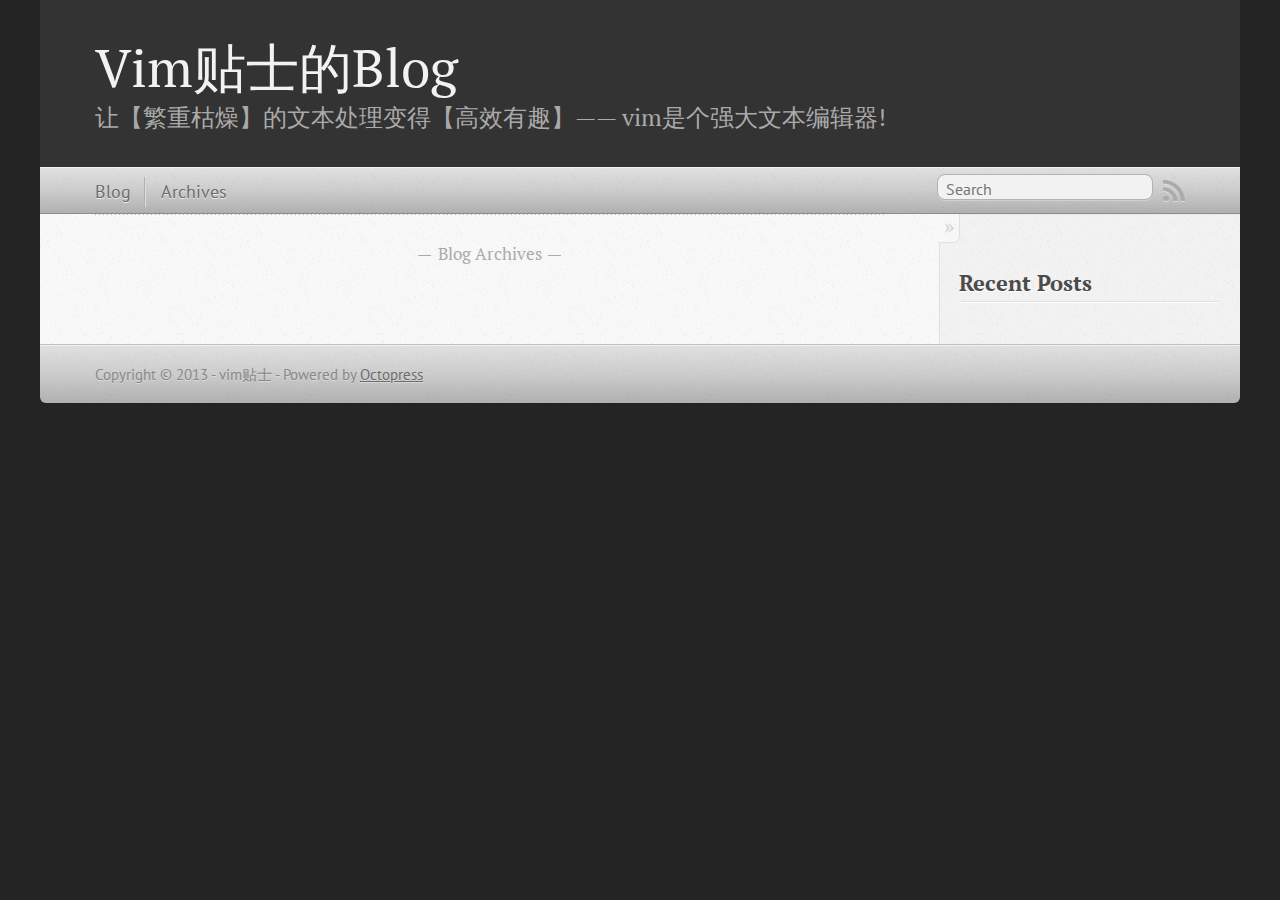
<file: index.html>
<!DOCTYPE html>
<!--[if IEMobile 7 ]><html class="no-js iem7"><![endif]-->
<!--[if lt IE 9]><html class="no-js lte-ie8"><![endif]-->
<!--[if (gt IE 8)|(gt IEMobile 7)|!(IEMobile)|!(IE)]><!--><html class="no-js" lang="en"><!--<![endif]-->
<head>
  <meta charset="utf-8">
  <title>Vim贴士的Blog</title>
  <meta name="author" content="vim贴士">

  
  <meta name="description" content=" Blog Archives Recent Posts ">
  

  <!-- http://t.co/dKP3o1e -->
  <meta name="HandheldFriendly" content="True">
  <meta name="MobileOptimized" content="320">
  <meta name="viewport" content="width=device-width, initial-scale=1">

  
  <link rel="canonical" href="http://vimtips.github.io">
  <link href="/favicon.png" rel="icon">
  <link href="/stylesheets/screen.css" media="screen, projection" rel="stylesheet" type="text/css">
  <link href="/atom.xml" rel="alternate" title="Vim贴士的Blog" type="application/atom+xml">
  <script src="/javascripts/modernizr-2.0.js"></script>
  <script src="//ajax.googleapis.com/ajax/libs/jquery/1.9.1/jquery.min.js"></script>
  <script>!window.jQuery && document.write(unescape('%3Cscript src="./javascripts/lib/jquery.min.js"%3E%3C/script%3E'))</script>
  <script src="/javascripts/octopress.js" type="text/javascript"></script>
  <!--Fonts from Google"s Web font directory at http://google.com/webfonts -->
<link href="http://fonts.googleapis.com/css?family=PT+Serif:regular,italic,bold,bolditalic" rel="stylesheet" type="text/css">
<link href="http://fonts.googleapis.com/css?family=PT+Sans:regular,italic,bold,bolditalic" rel="stylesheet" type="text/css">

  

</head>

<body   >
  <header role="banner"><hgroup>
  <h1><a href="/">Vim贴士的Blog</a></h1>
  
    <h2>让【繁重枯燥】的文本处理变得【高效有趣】—— vim是个强大文本编辑器!</h2>
  
</hgroup>

</header>
  <nav role="navigation"><ul class="subscription" data-subscription="rss">
  <li><a href="/atom.xml" rel="subscribe-rss" title="subscribe via RSS">RSS</a></li>
  
</ul>
  
<form action="http://google.com/search" method="get">
  <fieldset role="search">
    <input type="hidden" name="q" value="site:vimtips.github.io" />
    <input class="search" type="text" name="q" results="0" placeholder="Search"/>
  </fieldset>
</form>
  
<ul class="main-navigation">
  <li><a href="/">Blog</a></li>
  <li><a href="/blog/archives">Archives</a></li>
</ul>

</nav>
  <div id="main">
    <div id="content">
      <div class="blog-index">
  
  
  <div class="pagination">
    
    <a href="/blog/archives">Blog Archives</a>
    
  </div>
</div>
<aside class="sidebar">
  
    <section>
  <h1>Recent Posts</h1>
  <ul id="recent_posts">
    
  </ul>
</section>





  
</aside>

    </div>
  </div>
  <footer role="contentinfo"><p>
  Copyright &copy; 2013 - vim贴士 -
  <span class="credit">Powered by <a href="http://octopress.org">Octopress</a></span>
</p>

</footer>
  







  <script type="text/javascript">
    (function(){
      var twitterWidgets = document.createElement('script');
      twitterWidgets.type = 'text/javascript';
      twitterWidgets.async = true;
      twitterWidgets.src = 'http://platform.twitter.com/widgets.js';
      document.getElementsByTagName('head')[0].appendChild(twitterWidgets);
    })();
  </script>





</body>
</html>
</file>
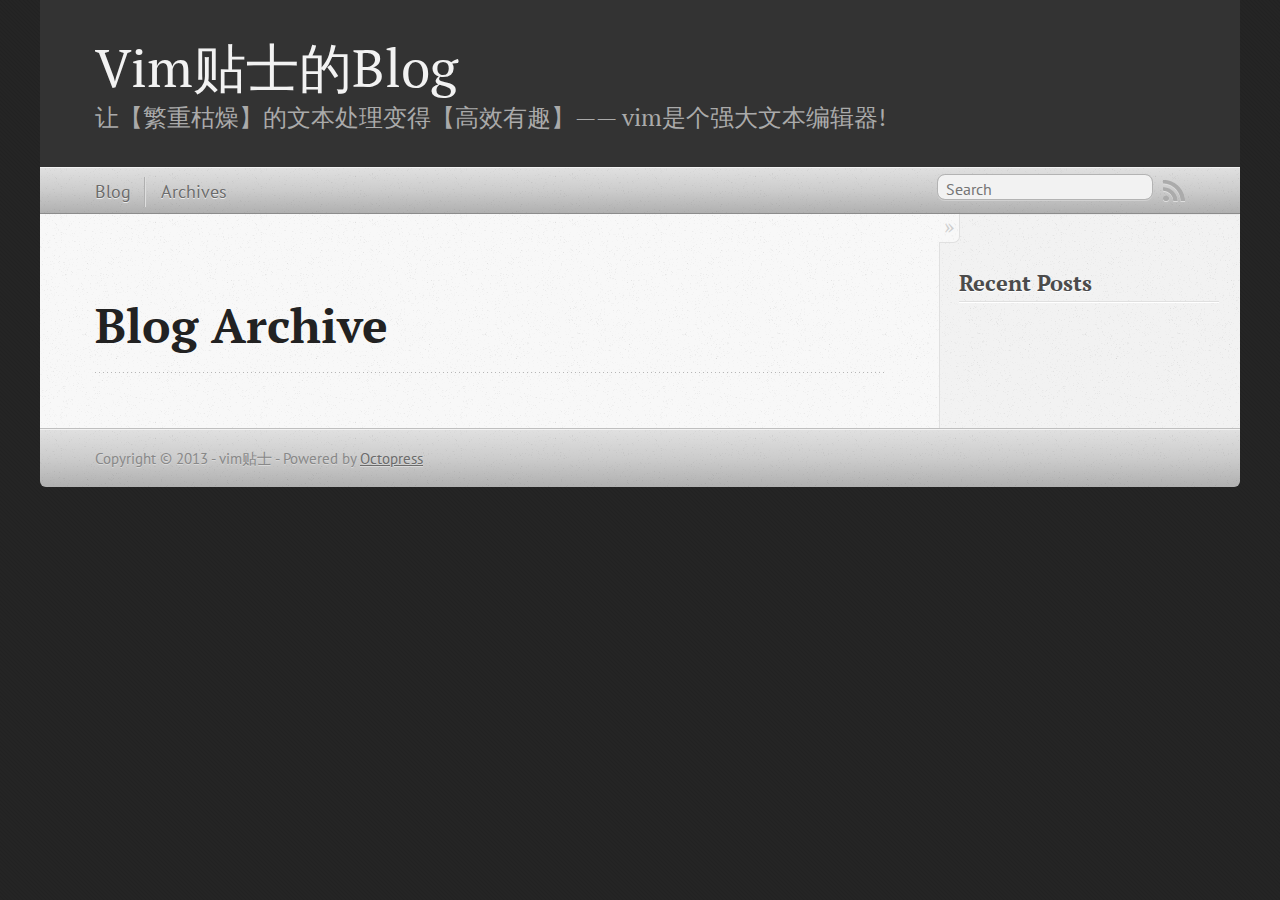
<file: blog/archives/index.html>
<!DOCTYPE html>
<!--[if IEMobile 7 ]><html class="no-js iem7"><![endif]-->
<!--[if lt IE 9]><html class="no-js lte-ie8"><![endif]-->
<!--[if (gt IE 8)|(gt IEMobile 7)|!(IEMobile)|!(IE)]><!--><html class="no-js" lang="en"><!--<![endif]-->
<head>
  <meta charset="utf-8">
  <title>Blog Archive - Vim贴士的Blog</title>
  <meta name="author" content="vim贴士">

  
  <meta name="description" content=" Blog Archive Recent Posts ">
  

  <!-- http://t.co/dKP3o1e -->
  <meta name="HandheldFriendly" content="True">
  <meta name="MobileOptimized" content="320">
  <meta name="viewport" content="width=device-width, initial-scale=1">

  
  <link rel="canonical" href="http://vimtips.github.io/blog/archives">
  <link href="/favicon.png" rel="icon">
  <link href="/stylesheets/screen.css" media="screen, projection" rel="stylesheet" type="text/css">
  <link href="/atom.xml" rel="alternate" title="Vim贴士的Blog" type="application/atom+xml">
  <script src="/javascripts/modernizr-2.0.js"></script>
  <script src="//ajax.googleapis.com/ajax/libs/jquery/1.9.1/jquery.min.js"></script>
  <script>!window.jQuery && document.write(unescape('%3Cscript src="./javascripts/lib/jquery.min.js"%3E%3C/script%3E'))</script>
  <script src="/javascripts/octopress.js" type="text/javascript"></script>
  <!--Fonts from Google"s Web font directory at http://google.com/webfonts -->
<link href="http://fonts.googleapis.com/css?family=PT+Serif:regular,italic,bold,bolditalic" rel="stylesheet" type="text/css">
<link href="http://fonts.googleapis.com/css?family=PT+Sans:regular,italic,bold,bolditalic" rel="stylesheet" type="text/css">

  

</head>

<body   >
  <header role="banner"><hgroup>
  <h1><a href="/">Vim贴士的Blog</a></h1>
  
    <h2>让【繁重枯燥】的文本处理变得【高效有趣】—— vim是个强大文本编辑器!</h2>
  
</hgroup>

</header>
  <nav role="navigation"><ul class="subscription" data-subscription="rss">
  <li><a href="/atom.xml" rel="subscribe-rss" title="subscribe via RSS">RSS</a></li>
  
</ul>
  
<form action="http://google.com/search" method="get">
  <fieldset role="search">
    <input type="hidden" name="q" value="site:vimtips.github.io" />
    <input class="search" type="text" name="q" results="0" placeholder="Search"/>
  </fieldset>
</form>
  
<ul class="main-navigation">
  <li><a href="/">Blog</a></li>
  <li><a href="/blog/archives">Archives</a></li>
</ul>

</nav>
  <div id="main">
    <div id="content">
      <div>
<article role="article">
  
  <header>
    <h1 class="entry-title">Blog Archive</h1>
    
  </header>
  
  <div id="blog-archives">

</div>

  
</article>

</div>

<aside class="sidebar">
  
    <section>
  <h1>Recent Posts</h1>
  <ul id="recent_posts">
    
  </ul>
</section>





  
</aside>


    </div>
  </div>
  <footer role="contentinfo"><p>
  Copyright &copy; 2013 - vim贴士 -
  <span class="credit">Powered by <a href="http://octopress.org">Octopress</a></span>
</p>

</footer>
  







  <script type="text/javascript">
    (function(){
      var twitterWidgets = document.createElement('script');
      twitterWidgets.type = 'text/javascript';
      twitterWidgets.async = true;
      twitterWidgets.src = 'http://platform.twitter.com/widgets.js';
      document.getElementsByTagName('head')[0].appendChild(twitterWidgets);
    })();
  </script>





</body>
</html>
</file>
<file: stylesheets/screen.css>
html,body,div,span,applet,object,iframe,h1,h2,h3,h4,h5,h6,p,blockquote,pre,a,abbr,acronym,address,big,cite,code,del,dfn,em,img,ins,kbd,q,s,samp,small,strike,strong,sub,sup,tt,var,b,u,i,center,dl,dt,dd,ol,ul,li,fieldset,form,label,legend,table,caption,tbody,tfoot,thead,tr,th,td,article,aside,canvas,details,embed,figure,figcaption,footer,header,hgroup,menu,nav,output,ruby,section,summary,time,mark,audio,video{margin:0;padding:0;border:0;font:inherit;font-size:100%;vertical-align:baseline}html{line-height:1}ol,ul{list-style:none}table{border-collapse:collapse;border-spacing:0}caption,th,td{text-align:left;font-weight:normal;vertical-align:middle}q,blockquote{quotes:none}q:before,q:after,blockquote:before,blockquote:after{content:"";content:none}a img{border:none}article,aside,details,figcaption,figure,footer,header,hgroup,menu,nav,section,summary{display:block}article,aside,details,figcaption,figure,footer,header,hgroup,menu,nav,section,summary{display:block}a{color:#1863a1}a:visited{color:#751590}a:focus{color:#0181eb}a:hover{color:#0181eb}a:active{color:#01579f}aside.sidebar a{color:#1863a1}aside.sidebar a:focus{color:#0181eb}aside.sidebar a:hover{color:#0181eb}aside.sidebar a:active{color:#01579f}a{-webkit-transition:color 0.3s;-moz-transition:color 0.3s;-o-transition:color 0.3s;transition:color 0.3s}html{background:#252525 url('/images/line-tile.png?1368973578') top left}body>div{background:#f2f2f2 url('/images/noise.png?1368973578') top left;border-bottom:1px solid #bfbfbf}body>div>div{background:#f8f8f8 url('/images/noise.png?1368973578') top left;border-right:1px solid #e0e0e0}.heading,body>header h1,h1,h2,h3,h4,h5,h6{font-family:"PT Serif","Georgia","Helvetica Neue",Arial,sans-serif}.sans,body>header h2,article header p.meta,article>footer,#content .blog-index footer,html .gist .gist-file .gist-meta,#blog-archives a.category,#blog-archives time,aside.sidebar section,body>footer{font-family:"PT Sans","Helvetica Neue",Arial,sans-serif}.serif,body,#content .blog-index a[rel=full-article]{font-family:"PT Serif",Georgia,Times,"Times New Roman",serif}.mono,pre,code,tt,p code,li code{font-family:Menlo,Monaco,"Andale Mono","lucida console","Courier New",monospace}body>header h1{font-size:2.2em;font-family:"PT Serif","Georgia","Helvetica Neue",Arial,sans-serif;font-weight:normal;line-height:1.2em;margin-bottom:0.6667em}body>header h2{font-family:"PT Serif","Georgia","Helvetica Neue",Arial,sans-serif}body{line-height:1.5em;color:#222}h1{font-size:2.2em;line-height:1.2em}@media only screen and (min-width: 992px){body{font-size:1.15em}h1{font-size:2.6em;line-height:1.2em}}h1,h2,h3,h4,h5,h6{text-rendering:optimizelegibility;margin-bottom:1em;font-weight:bold}h2,section h1{font-size:1.5em}h3,section h2,section section h1{font-size:1.3em}h4,section h3,section section h2,section section section h1{font-size:1em}h5,section h4,section section h3{font-size:.9em}h6,section h5,section section h4,section section section h3{font-size:.8em}p,article blockquote,ul,ol{margin-bottom:1.5em}ul{list-style-type:disc}ul ul{list-style-type:circle;margin-bottom:0px}ul ul ul{list-style-type:square;margin-bottom:0px}ol{list-style-type:decimal}ol ol{list-style-type:lower-alpha;margin-bottom:0px}ol ol ol{list-style-type:lower-roman;margin-bottom:0px}ul,ul ul,ul ol,ol,ol ul,ol ol{margin-left:1.3em}ul ul,ul ol,ol ul,ol ol{margin-bottom:0em}strong{font-weight:bold}em{font-style:italic}sup,sub{font-size:0.75em;position:relative;display:inline-block;padding:0 .2em;line-height:.8em}sup{top:-0.5em}sub{bottom:-0.5em}a[rev='footnote']{font-size:.75em;padding:0 .3em;line-height:1}q{font-style:italic}q:before{content:"\201C"}q:after{content:"\201D"}em,dfn{font-style:italic}strong,dfn{font-weight:bold}del,s{text-decoration:line-through}abbr,acronym{border-bottom:1px dotted;cursor:help}hr{margin-bottom:0.2em}small{font-size:.8em}big{font-size:1.2em}article blockquote{font-style:italic;position:relative;font-size:1.2em;line-height:1.5em;padding-left:1em;border-left:4px solid rgba(170,170,170,0.5)}article blockquote cite{font-style:italic}article blockquote cite a{color:#aaa !important;word-wrap:break-word}article blockquote cite:before{content:'\2014';padding-right:.3em;padding-left:.3em;color:#aaa}@media only screen and (min-width: 992px){article blockquote{padding-left:1.5em;border-left-width:4px}}.pullquote-right:before,.pullquote-left:before{padding:0;border:none;content:attr(data-pullquote);float:right;width:45%;margin:.5em 0 1em 1.5em;position:relative;top:7px;font-size:1.4em;line-height:1.45em}.pullquote-left:before{float:left;margin:.5em 1.5em 1em 0}.force-wrap,article a,aside.sidebar a{white-space:-moz-pre-wrap;white-space:-pre-wrap;white-space:-o-pre-wrap;white-space:pre-wrap;word-wrap:break-word}.group,body>header,body>nav,body>footer,body #content>article,body #content>div>article,body #content>div>section,body div.pagination,aside.sidebar,#main,#content,.sidebar{*zoom:1}.group:after,body>header:after,body>nav:after,body>footer:after,body #content>article:after,body #content>div>article:after,body #content>div>section:after,body div.pagination:after,aside.sidebar:after,#main:after,#content:after,.sidebar:after{content:"";display:table;clear:both}body{-webkit-text-size-adjust:none;max-width:1200px;position:relative;margin:0 auto}body>header,body>nav,body>footer,body #content>article,body #content>div>article,body #content>div>section{padding-left:18px;padding-right:18px}@media only screen and (min-width: 480px){body>header,body>nav,body>footer,body #content>article,body #content>div>article,body #content>div>section{padding-left:25px;padding-right:25px}}@media only screen and (min-width: 768px){body>header,body>nav,body>footer,body #content>article,body #content>div>article,body #content>div>section{padding-left:35px;padding-right:35px}}@media only screen and (min-width: 992px){body>header,body>nav,body>footer,body #content>article,body #content>div>article,body #content>div>section{padding-left:55px;padding-right:55px}}body div.pagination{margin-left:18px;margin-right:18px}@media only screen and (min-width: 480px){body div.pagination{margin-left:25px;margin-right:25px}}@media only screen and (min-width: 768px){body div.pagination{margin-left:35px;margin-right:35px}}@media only screen and (min-width: 992px){body div.pagination{margin-left:55px;margin-right:55px}}body>header{font-size:1em;padding-top:1.5em;padding-bottom:1.5em}#content{overflow:hidden}#content>div,#content>article{width:100%}aside.sidebar{float:none;padding:0 18px 1px;background-color:#f7f7f7;border-top:1px solid #e0e0e0}.flex-content,article img,article video,article .flash-video,aside.sidebar img{max-width:100%;height:auto}.basic-alignment.left,article img.left,article video.left,article .left.flash-video,aside.sidebar img.left{float:left;margin-right:1.5em}.basic-alignment.right,article img.right,article video.right,article .right.flash-video,aside.sidebar img.right{float:right;margin-left:1.5em}.basic-alignment.center,article img.center,article video.center,article .center.flash-video,aside.sidebar img.center{display:block;margin:0 auto 1.5em}.basic-alignment.left,article img.left,article video.left,article .left.flash-video,aside.sidebar img.left,.basic-alignment.right,article img.right,article video.right,article .right.flash-video,aside.sidebar img.right{margin-bottom:.8em}.toggle-sidebar,.no-sidebar .toggle-sidebar{display:none}@media only screen and (min-width: 750px){body.sidebar-footer aside.sidebar{float:none;width:auto;clear:left;margin:0;padding:0 35px 1px;background-color:#f7f7f7;border-top:1px solid #eaeaea}body.sidebar-footer aside.sidebar section.odd,body.sidebar-footer aside.sidebar section.even{float:left;width:48%}body.sidebar-footer aside.sidebar section.odd{margin-left:0}body.sidebar-footer aside.sidebar section.even{margin-left:4%}body.sidebar-footer aside.sidebar.thirds section{width:30%;margin-left:5%}body.sidebar-footer aside.sidebar.thirds section.first{margin-left:0;clear:both}}body.sidebar-footer #content{margin-right:0px}body.sidebar-footer .toggle-sidebar{display:none}@media only screen and (min-width: 550px){body>header{font-size:1em}}@media only screen and (min-width: 750px){aside.sidebar{float:none;width:auto;clear:left;margin:0;padding:0 35px 1px;background-color:#f7f7f7;border-top:1px solid #eaeaea}aside.sidebar section.odd,aside.sidebar section.even{float:left;width:48%}aside.sidebar section.odd{margin-left:0}aside.sidebar section.even{margin-left:4%}aside.sidebar.thirds section{width:30%;margin-left:5%}aside.sidebar.thirds section.first{margin-left:0;clear:both}}@media only screen and (min-width: 768px){body{-webkit-text-size-adjust:auto}body>header{font-size:1.2em}#main{padding:0;margin:0 auto}#content{overflow:visible;margin-right:240px;position:relative}.no-sidebar #content{margin-right:0;border-right:0}.collapse-sidebar #content{margin-right:20px}#content>div,#content>article{padding-top:17.5px;padding-bottom:17.5px;float:left}aside.sidebar{width:210px;padding:0 15px 15px;background:none;clear:none;float:left;margin:0 -100% 0 0}aside.sidebar section{width:auto;margin-left:0}aside.sidebar section.odd,aside.sidebar section.even{float:none;width:auto;margin-left:0}.collapse-sidebar aside.sidebar{float:none;width:auto;clear:left;margin:0;padding:0 35px 1px;background-color:#f7f7f7;border-top:1px solid #eaeaea}.collapse-sidebar aside.sidebar section.odd,.collapse-sidebar aside.sidebar section.even{float:left;width:48%}.collapse-sidebar aside.sidebar section.odd{margin-left:0}.collapse-sidebar aside.sidebar section.even{margin-left:4%}.collapse-sidebar aside.sidebar.thirds section{width:30%;margin-left:5%}.collapse-sidebar aside.sidebar.thirds section.first{margin-left:0;clear:both}}@media only screen and (min-width: 992px){body>header{font-size:1.3em}#content{margin-right:300px}#content>div,#content>article{padding-top:27.5px;padding-bottom:27.5px}aside.sidebar{width:260px;padding:1.2em 20px 20px}.collapse-sidebar aside.sidebar{padding-left:55px;padding-right:55px}}@media only screen and (min-width: 768px){ul,ol{margin-left:0}}body>header{background:#333}body>header h1{display:inline-block;margin:0}body>header h1 a,body>header h1 a:visited,body>header h1 a:hover{color:#f2f2f2;text-decoration:none}body>header h2{margin:.2em 0 0;font-size:1em;color:#aaa;font-weight:normal}body>nav{position:relative;background-color:#ccc;background:url('/images/noise.png?1368973578'),-webkit-gradient(linear, 50% 0%, 50% 100%, color-stop(0%, #e0e0e0), color-stop(50%, #cccccc), color-stop(100%, #b0b0b0));background:url('/images/noise.png?1368973578'),-webkit-linear-gradient(#e0e0e0,#cccccc,#b0b0b0);background:url('/images/noise.png?1368973578'),-moz-linear-gradient(#e0e0e0,#cccccc,#b0b0b0);background:url('/images/noise.png?1368973578'),-o-linear-gradient(#e0e0e0,#cccccc,#b0b0b0);background:url('/images/noise.png?1368973578'),linear-gradient(#e0e0e0,#cccccc,#b0b0b0);border-top:1px solid #f2f2f2;border-bottom:1px solid #8c8c8c;padding-top:.35em;padding-bottom:.35em}body>nav form{-webkit-background-clip:padding;-moz-background-clip:padding;background-clip:padding-box;margin:0;padding:0}body>nav form .search{padding:.3em .5em 0;font-size:.85em;font-family:"PT Sans","Helvetica Neue",Arial,sans-serif;line-height:1.1em;width:95%;-webkit-border-radius:0.5em;-moz-border-radius:0.5em;-ms-border-radius:0.5em;-o-border-radius:0.5em;border-radius:0.5em;-webkit-background-clip:padding;-moz-background-clip:padding;background-clip:padding-box;-webkit-box-shadow:#d1d1d1 0 1px;-moz-box-shadow:#d1d1d1 0 1px;box-shadow:#d1d1d1 0 1px;background-color:#f2f2f2;border:1px solid #b3b3b3;color:#888}body>nav form .search:focus{color:#444;border-color:#80b1df;-webkit-box-shadow:#80b1df 0 0 4px,#80b1df 0 0 3px inset;-moz-box-shadow:#80b1df 0 0 4px,#80b1df 0 0 3px inset;box-shadow:#80b1df 0 0 4px,#80b1df 0 0 3px inset;background-color:#fff;outline:none}body>nav fieldset[role=search]{float:right;width:48%}body>nav fieldset.mobile-nav{float:left;width:48%}body>nav fieldset.mobile-nav select{width:100%;font-size:.8em;border:1px solid #888}body>nav ul{display:none}@media only screen and (min-width: 550px){body>nav{font-size:.9em}body>nav ul{margin:0;padding:0;border:0;overflow:hidden;*zoom:1;float:left;display:block;padding-top:.15em}body>nav ul li{list-style-image:none;list-style-type:none;margin-left:0;white-space:nowrap;display:inline;float:left;padding-left:0;padding-right:0}body>nav ul li:first-child,body>nav ul li.first{padding-left:0}body>nav ul li:last-child{padding-right:0}body>nav ul li.last{padding-right:0}body>nav ul.subscription{margin-left:.8em;float:right}body>nav ul.subscription li:last-child a{padding-right:0}body>nav ul li{margin:0}body>nav a{color:#6b6b6b;font-family:"PT Sans","Helvetica Neue",Arial,sans-serif;text-shadow:#ebebeb 0 1px;float:left;text-decoration:none;font-size:1.1em;padding:.1em 0;line-height:1.5em}body>nav a:visited{color:#6b6b6b}body>nav a:hover{color:#2b2b2b}body>nav li+li{border-left:1px solid #b0b0b0;margin-left:.8em}body>nav li+li a{padding-left:.8em;border-left:1px solid #dedede}body>nav form{float:right;text-align:left;padding-left:.8em;width:175px}body>nav form .search{width:93%;font-size:.95em;line-height:1.2em}body>nav ul[data-subscription$=email]+form{width:97px}body>nav ul[data-subscription$=email]+form .search{width:91%}body>nav fieldset.mobile-nav{display:none}body>nav fieldset[role=search]{width:99%}}@media only screen and (min-width: 992px){body>nav form{width:215px}body>nav ul[data-subscription$=email]+form{width:147px}}.no-placeholder body>nav .search{background:#f2f2f2 url('/images/search.png?1368973578') 0.3em 0.25em no-repeat;text-indent:1.3em}@media only screen and (min-width: 550px){.maskImage body>nav ul[data-subscription$=email]+form{width:123px}}@media only screen and (min-width: 992px){.maskImage body>nav ul[data-subscription$=email]+form{width:173px}}.maskImage ul.subscription{position:relative;top:.2em}.maskImage ul.subscription li,.maskImage ul.subscription a{border:0;padding:0}.maskImage a[rel=subscribe-rss]{position:relative;top:0px;text-indent:-999999em;background-color:#dedede;border:0;padding:0}.maskImage a[rel=subscribe-rss],.maskImage a[rel=subscribe-rss]:after{-webkit-mask-image:url('/images/rss.png?1368973578');-moz-mask-image:url('/images/rss.png?1368973578');-ms-mask-image:url('/images/rss.png?1368973578');-o-mask-image:url('/images/rss.png?1368973578');mask-image:url('/images/rss.png?1368973578');-webkit-mask-repeat:no-repeat;-moz-mask-repeat:no-repeat;-ms-mask-repeat:no-repeat;-o-mask-repeat:no-repeat;mask-repeat:no-repeat;width:22px;height:22px}.maskImage a[rel=subscribe-rss]:after{content:"";position:absolute;top:-1px;left:0;background-color:#ababab}.maskImage a[rel=subscribe-rss]:hover:after{background-color:#9e9e9e}.maskImage a[rel=subscribe-email]{position:relative;top:0px;text-indent:-999999em;background-color:#dedede;border:0;padding:0}.maskImage a[rel=subscribe-email],.maskImage a[rel=subscribe-email]:after{-webkit-mask-image:url('/images/email.png?1368973578');-moz-mask-image:url('/images/email.png?1368973578');-ms-mask-image:url('/images/email.png?1368973578');-o-mask-image:url('/images/email.png?1368973578');mask-image:url('/images/email.png?1368973578');-webkit-mask-repeat:no-repeat;-moz-mask-repeat:no-repeat;-ms-mask-repeat:no-repeat;-o-mask-repeat:no-repeat;mask-repeat:no-repeat;width:28px;height:22px}.maskImage a[rel=subscribe-email]:after{content:"";position:absolute;top:-1px;left:0;background-color:#ababab}.maskImage a[rel=subscribe-email]:hover:after{background-color:#9e9e9e}article{padding-top:1em}article header{position:relative;padding-top:2em;padding-bottom:1em;margin-bottom:1em;background:url('[data-uri]') bottom left repeat-x}article header h1{margin:0}article header h1 a{text-decoration:none}article header h1 a:hover{text-decoration:underline}article header p{font-size:.9em;color:#aaa;margin:0}article header p.meta{text-transform:uppercase;position:absolute;top:0}@media only screen and (min-width: 768px){article header{margin-bottom:1.5em;padding-bottom:1em;background:url('[data-uri]') bottom left repeat-x}}article h2{padding-top:0.8em;background:url('[data-uri]') top left repeat-x}.entry-content article h2:first-child,article header+h2{padding-top:0}article h2:first-child,article header+h2{background:none}article .feature{padding-top:.5em;margin-bottom:1em;padding-bottom:1em;background:url('[data-uri]') bottom left repeat-x;font-size:2.0em;font-style:italic;line-height:1.3em}article img,article video,article .flash-video{-webkit-border-radius:0.3em;-moz-border-radius:0.3em;-ms-border-radius:0.3em;-o-border-radius:0.3em;border-radius:0.3em;-webkit-box-shadow:rgba(0,0,0,0.15) 0 1px 4px;-moz-box-shadow:rgba(0,0,0,0.15) 0 1px 4px;box-shadow:rgba(0,0,0,0.15) 0 1px 4px;-webkit-box-sizing:border-box;-moz-box-sizing:border-box;box-sizing:border-box;border:#fff 0.5em solid}article video,article .flash-video{margin:0 auto 1.5em}article video{display:block;width:100%}article .flash-video>div{position:relative;display:block;padding-bottom:56.25%;padding-top:1px;height:0;overflow:hidden}article .flash-video>div iframe,article .flash-video>div object,article .flash-video>div embed{position:absolute;top:0;left:0;width:100%;height:100%}article>footer{padding-bottom:2.5em;margin-top:2em}article>footer p.meta{margin-bottom:.8em;font-size:.85em;clear:both;overflow:hidden}.blog-index article+article{background:url('[data-uri]') top left repeat-x}#content .blog-index{padding-top:0;padding-bottom:0}#content .blog-index article{padding-top:2em}#content .blog-index article header{background:none;padding-bottom:0}#content .blog-index article h1{font-size:2.2em}#content .blog-index article h1 a{color:inherit}#content .blog-index article h1 a:hover{color:#0181eb}#content .blog-index a[rel=full-article]{background:#ebebeb;display:inline-block;padding:.4em .8em;margin-right:.5em;text-decoration:none;color:#666;-webkit-transition:background-color 0.5s;-moz-transition:background-color 0.5s;-o-transition:background-color 0.5s;transition:background-color 0.5s}#content .blog-index a[rel=full-article]:hover{background:#0181eb;text-shadow:none;color:#f8f8f8}#content .blog-index footer{margin-top:1em}.separator,article>footer .byline+time:before,article>footer time+time:before,article>footer .comments:before,article>footer .byline ~ .categories:before{content:"\2022 ";padding:0 .4em 0 .2em;display:inline-block}#content div.pagination{text-align:center;font-size:.95em;position:relative;background:url('[data-uri]') top left repeat-x;padding-top:1.5em;padding-bottom:1.5em}#content div.pagination a{text-decoration:none;color:#aaa}#content div.pagination a.prev{position:absolute;left:0}#content div.pagination a.next{position:absolute;right:0}#content div.pagination a:hover{color:#0181eb}#content div.pagination a[href*=archive]:before,#content div.pagination a[href*=archive]:after{content:'\2014';padding:0 .3em}p.meta+.sharing{padding-top:1em;padding-left:0;background:url('[data-uri]') top left repeat-x}#fb-root{display:none}.highlight,html .gist .gist-file .gist-syntax .gist-highlight{border:1px solid #05232b !important}.highlight table td.code,html .gist .gist-file .gist-syntax .gist-highlight table td.code{width:100%}.highlight .line-numbers,html .gist .gist-file .gist-syntax .highlight .line_numbers{text-align:right;font-size:13px;line-height:1.45em;background:#073642 url('/images/noise.png?1368973578') top left !important;border-right:1px solid #00232c !important;-webkit-box-shadow:#083e4b -1px 0 inset;-moz-box-shadow:#083e4b -1px 0 inset;box-shadow:#083e4b -1px 0 inset;text-shadow:#021014 0 -1px;padding:.8em !important;-webkit-border-radius:0;-moz-border-radius:0;-ms-border-radius:0;-o-border-radius:0;border-radius:0}.highlight .line-numbers span,html .gist .gist-file .gist-syntax .highlight .line_numbers span{color:#586e75 !important}figure.code,.gist-file,pre{-webkit-box-shadow:rgba(0,0,0,0.06) 0 0 10px;-moz-box-shadow:rgba(0,0,0,0.06) 0 0 10px;box-shadow:rgba(0,0,0,0.06) 0 0 10px}figure.code .highlight pre,.gist-file .highlight pre,pre .highlight pre{-webkit-box-shadow:none;-moz-box-shadow:none;box-shadow:none}.gist .highlight *::-moz-selection,figure.code .highlight *::-moz-selection{background:#386774;color:inherit;text-shadow:#002b36 0 1px}.gist .highlight *::-webkit-selection,figure.code .highlight *::-webkit-selection{background:#386774;color:inherit;text-shadow:#002b36 0 1px}.gist .highlight *::selection,figure.code .highlight *::selection{background:#386774;color:inherit;text-shadow:#002b36 0 1px}html .gist .gist-file{margin-bottom:1.8em;position:relative;border:none;padding-top:26px !important}html .gist .gist-file .highlight{margin-bottom:0}html .gist .gist-file .gist-syntax{border-bottom:0 !important;background:none !important}html .gist .gist-file .gist-syntax .gist-highlight{background:#002b36 !important}html .gist .gist-file .gist-syntax .highlight pre{padding:0}html .gist .gist-file .gist-meta{padding:.6em 0.8em;border:1px solid #083e4b !important;color:#586e75;font-size:.7em !important;background:#073642 url('/images/noise.png?1368973578') top left;line-height:1.5em}html .gist .gist-file .gist-meta a{color:#75878b !important;text-decoration:none}html .gist .gist-file .gist-meta a:hover{text-decoration:underline}html .gist .gist-file .gist-meta a:hover{color:#93a1a1 !important}html .gist .gist-file .gist-meta a[href*='#file']{position:absolute;top:0;left:0;right:-10px;color:#474747 !important}html .gist .gist-file .gist-meta a[href*='#file']:hover{color:#1863a1 !important}html .gist .gist-file .gist-meta a[href*=raw]{top:.4em}pre{background:#002b36 url('/images/noise.png?1368973578') top left;-webkit-border-radius:0.4em;-moz-border-radius:0.4em;-ms-border-radius:0.4em;-o-border-radius:0.4em;border-radius:0.4em;border:1px solid #05232b;line-height:1.45em;font-size:13px;margin-bottom:2.1em;padding:.8em 1em;color:#93a1a1;overflow:auto}h3.filename+pre{-moz-border-radius-topleft:0px;-webkit-border-top-left-radius:0px;border-top-left-radius:0px;-moz-border-radius-topright:0px;-webkit-border-top-right-radius:0px;border-top-right-radius:0px}p code,li code{display:inline-block;white-space:no-wrap;background:#fff;font-size:.8em;line-height:1.5em;color:#555;border:1px solid #ddd;-webkit-border-radius:0.4em;-moz-border-radius:0.4em;-ms-border-radius:0.4em;-o-border-radius:0.4em;border-radius:0.4em;padding:0 .3em;margin:-1px 0}p pre code,li pre code{font-size:1em !important;background:none;border:none}.pre-code,html .gist .gist-file .gist-syntax .highlight pre,.highlight code{font-family:Menlo,Monaco,"Andale Mono","lucida console","Courier New",monospace !important;overflow:scroll;overflow-y:hidden;display:block;padding:.8em;overflow-x:auto;line-height:1.45em;background:#002b36 url('/images/noise.png?1368973578') top left !important;color:#93a1a1 !important}.pre-code span,html .gist .gist-file .gist-syntax .highlight pre span,.highlight code span{color:#93a1a1 !important}.pre-code span,html .gist .gist-file .gist-syntax .highlight pre span,.highlight code span{font-style:normal !important;font-weight:normal !important}.pre-code .c,html .gist .gist-file .gist-syntax .highlight pre .c,.highlight code .c{color:#586e75 !important;font-style:italic !important}.pre-code .cm,html .gist .gist-file .gist-syntax .highlight pre .cm,.highlight code .cm{color:#586e75 !important;font-style:italic !important}.pre-code .cp,html .gist .gist-file .gist-syntax .highlight pre .cp,.highlight code .cp{color:#586e75 !important;font-style:italic !important}.pre-code .c1,html .gist .gist-file .gist-syntax .highlight pre .c1,.highlight code .c1{color:#586e75 !important;font-style:italic !important}.pre-code .cs,html .gist .gist-file .gist-syntax .highlight pre .cs,.highlight code .cs{color:#586e75 !important;font-weight:bold !important;font-style:italic !important}.pre-code .err,html .gist .gist-file .gist-syntax .highlight pre .err,.highlight code .err{color:#dc322f !important;background:none !important}.pre-code .k,html .gist .gist-file .gist-syntax .highlight pre .k,.highlight code .k{color:#cb4b16 !important}.pre-code .o,html .gist .gist-file .gist-syntax .highlight pre .o,.highlight code .o{color:#93a1a1 !important;font-weight:bold !important}.pre-code .p,html .gist .gist-file .gist-syntax .highlight pre .p,.highlight code .p{color:#93a1a1 !important}.pre-code .ow,html .gist .gist-file .gist-syntax .highlight pre .ow,.highlight code .ow{color:#2aa198 !important;font-weight:bold !important}.pre-code .gd,html .gist .gist-file .gist-syntax .highlight pre .gd,.highlight code .gd{color:#93a1a1 !important;background-color:#372c34 !important;display:inline-block}.pre-code .gd .x,html .gist .gist-file .gist-syntax .highlight pre .gd .x,.highlight code .gd .x{color:#93a1a1 !important;background-color:#4d2d33 !important;display:inline-block}.pre-code .ge,html .gist .gist-file .gist-syntax .highlight pre .ge,.highlight code .ge{color:#93a1a1 !important;font-style:italic !important}.pre-code .gh,html .gist .gist-file .gist-syntax .highlight pre .gh,.highlight code .gh{color:#586e75 !important}.pre-code .gi,html .gist .gist-file .gist-syntax .highlight pre .gi,.highlight code .gi{color:#93a1a1 !important;background-color:#1a412b !important;display:inline-block}.pre-code .gi .x,html .gist .gist-file .gist-syntax .highlight pre .gi .x,.highlight code .gi .x{color:#93a1a1 !important;background-color:#355720 !important;display:inline-block}.pre-code .gs,html .gist .gist-file .gist-syntax .highlight pre .gs,.highlight code .gs{color:#93a1a1 !important;font-weight:bold !important}.pre-code .gu,html .gist .gist-file .gist-syntax .highlight pre .gu,.highlight code .gu{color:#6c71c4 !important}.pre-code .kc,html .gist .gist-file .gist-syntax .highlight pre .kc,.highlight code .kc{color:#859900 !important;font-weight:bold !important}.pre-code .kd,html .gist .gist-file .gist-syntax .highlight pre .kd,.highlight code .kd{color:#268bd2 !important}.pre-code .kp,html .gist .gist-file .gist-syntax .highlight pre .kp,.highlight code .kp{color:#cb4b16 !important;font-weight:bold !important}.pre-code .kr,html .gist .gist-file .gist-syntax .highlight pre .kr,.highlight code .kr{color:#d33682 !important;font-weight:bold !important}.pre-code .kt,html .gist .gist-file .gist-syntax .highlight pre .kt,.highlight code .kt{color:#2aa198 !important}.pre-code .n,html .gist .gist-file .gist-syntax .highlight pre .n,.highlight code .n{color:#268bd2 !important}.pre-code .na,html .gist .gist-file .gist-syntax .highlight pre .na,.highlight code .na{color:#268bd2 !important}.pre-code .nb,html .gist .gist-file .gist-syntax .highlight pre .nb,.highlight code .nb{color:#859900 !important}.pre-code .nc,html .gist .gist-file .gist-syntax .highlight pre .nc,.highlight code .nc{color:#d33682 !important}.pre-code .no,html .gist .gist-file .gist-syntax .highlight pre .no,.highlight code .no{color:#b58900 !important}.pre-code .nl,html .gist .gist-file .gist-syntax .highlight pre .nl,.highlight code .nl{color:#859900 !important}.pre-code .ne,html .gist .gist-file .gist-syntax .highlight pre .ne,.highlight code .ne{color:#268bd2 !important;font-weight:bold !important}.pre-code .nf,html .gist .gist-file .gist-syntax .highlight pre .nf,.highlight code .nf{color:#268bd2 !important;font-weight:bold !important}.pre-code .nn,html .gist .gist-file .gist-syntax .highlight pre .nn,.highlight code .nn{color:#b58900 !important}.pre-code .nt,html .gist .gist-file .gist-syntax .highlight pre .nt,.highlight code .nt{color:#268bd2 !important;font-weight:bold !important}.pre-code .nx,html .gist .gist-file .gist-syntax .highlight pre .nx,.highlight code .nx{color:#b58900 !important}.pre-code .vg,html .gist .gist-file .gist-syntax .highlight pre .vg,.highlight code .vg{color:#268bd2 !important}.pre-code .vi,html .gist .gist-file .gist-syntax .highlight pre .vi,.highlight code .vi{color:#268bd2 !important}.pre-code .nv,html .gist .gist-file .gist-syntax .highlight pre .nv,.highlight code .nv{color:#268bd2 !important}.pre-code .mf,html .gist .gist-file .gist-syntax .highlight pre .mf,.highlight code .mf{color:#2aa198 !important}.pre-code .m,html .gist .gist-file .gist-syntax .highlight pre .m,.highlight code .m{color:#2aa198 !important}.pre-code .mh,html .gist .gist-file .gist-syntax .highlight pre .mh,.highlight code .mh{color:#2aa198 !important}.pre-code .mi,html .gist .gist-file .gist-syntax .highlight pre .mi,.highlight code .mi{color:#2aa198 !important}.pre-code .s,html .gist .gist-file .gist-syntax .highlight pre .s,.highlight code .s{color:#2aa198 !important}.pre-code .sd,html .gist .gist-file .gist-syntax .highlight pre .sd,.highlight code .sd{color:#2aa198 !important}.pre-code .s2,html .gist .gist-file .gist-syntax .highlight pre .s2,.highlight code .s2{color:#2aa198 !important}.pre-code .se,html .gist .gist-file .gist-syntax .highlight pre .se,.highlight code .se{color:#dc322f !important}.pre-code .si,html .gist .gist-file .gist-syntax .highlight pre .si,.highlight code .si{color:#268bd2 !important}.pre-code .sr,html .gist .gist-file .gist-syntax .highlight pre .sr,.highlight code .sr{color:#2aa198 !important}.pre-code .s1,html .gist .gist-file .gist-syntax .highlight pre .s1,.highlight code .s1{color:#2aa198 !important}.pre-code div .gd,html .gist .gist-file .gist-syntax .highlight pre div .gd,.highlight code div .gd,.pre-code div .gd .x,html .gist .gist-file .gist-syntax .highlight pre div .gd .x,.highlight code div .gd .x,.pre-code div .gi,html .gist .gist-file .gist-syntax .highlight pre div .gi,.highlight code div .gi,.pre-code div .gi .x,html .gist .gist-file .gist-syntax .highlight pre div .gi .x,.highlight code div .gi .x{display:inline-block;width:100%}.highlight,.gist-highlight{margin-bottom:1.8em;background:#002b36;overflow-y:hidden;overflow-x:auto}.highlight pre,.gist-highlight pre{background:none;-webkit-border-radius:0px;-moz-border-radius:0px;-ms-border-radius:0px;-o-border-radius:0px;border-radius:0px;border:none;padding:0;margin-bottom:0}pre::-webkit-scrollbar,.highlight::-webkit-scrollbar,.gist-highlight::-webkit-scrollbar{height:.5em;background:rgba(255,255,255,0.15)}pre::-webkit-scrollbar-thumb:horizontal,.highlight::-webkit-scrollbar-thumb:horizontal,.gist-highlight::-webkit-scrollbar-thumb:horizontal{background:rgba(255,255,255,0.2);-webkit-border-radius:4px;border-radius:4px}.highlight code{background:#000}figure.code{background:none;padding:0;border:0;margin-bottom:1.5em}figure.code pre{margin-bottom:0}figure.code figcaption{position:relative}figure.code .highlight{margin-bottom:0}.code-title,html .gist .gist-file .gist-meta a[href*='#file'],h3.filename,figure.code figcaption{text-align:center;font-size:13px;line-height:2em;text-shadow:#cbcccc 0 1px 0;color:#474747;font-weight:normal;margin-bottom:0;-moz-border-radius-topleft:5px;-webkit-border-top-left-radius:5px;border-top-left-radius:5px;-moz-border-radius-topright:5px;-webkit-border-top-right-radius:5px;border-top-right-radius:5px;font-family:"Helvetica Neue", Arial, "Lucida Grande", "Lucida Sans Unicode", Lucida, sans-serif;background:#aaa url('/images/code_bg.png?1368973578') top repeat-x;border:1px solid #565656;border-top-color:#cbcbcb;border-left-color:#a5a5a5;border-right-color:#a5a5a5;border-bottom:0}.download-source,html .gist .gist-file .gist-meta a[href*=raw],figure.code figcaption a{position:absolute;right:.8em;text-decoration:none;color:#666 !important;z-index:1;font-size:13px;text-shadow:#cbcccc 0 1px 0;padding-left:3em}.download-source:hover,html .gist .gist-file .gist-meta a[href*=raw]:hover,figure.code figcaption a:hover{text-decoration:underline}#archive #content>div,#archive #content>div>article{padding-top:0}#blog-archives{color:#aaa}#blog-archives article{padding:1em 0 1em;position:relative;background:url('[data-uri]') bottom left repeat-x}#blog-archives article:last-child{background:none}#blog-archives article footer{padding:0;margin:0}#blog-archives h1{color:#222;margin-bottom:.3em}#blog-archives h2{display:none}#blog-archives h1{font-size:1.5em}#blog-archives h1 a{text-decoration:none;color:inherit;font-weight:normal;display:inline-block}#blog-archives h1 a:hover{text-decoration:underline}#blog-archives h1 a:hover{color:#0181eb}#blog-archives a.category,#blog-archives time{color:#aaa}#blog-archives .entry-content{display:none}#blog-archives time{font-size:.9em;line-height:1.2em}#blog-archives time .month,#blog-archives time .day{display:inline-block}#blog-archives time .month{text-transform:uppercase}#blog-archives p{margin-bottom:1em}#blog-archives a,#blog-archives .entry-content a{color:inherit}#blog-archives a:hover,#blog-archives .entry-content a:hover{color:#0181eb}#blog-archives a:hover{color:#0181eb}@media only screen and (min-width: 550px){#blog-archives article{margin-left:5em}#blog-archives h2{margin-bottom:.3em;font-weight:normal;display:inline-block;position:relative;top:-1px;float:left}#blog-archives h2:first-child{padding-top:.75em}#blog-archives time{position:absolute;text-align:right;left:0em;top:1.8em}#blog-archives .year{display:none}#blog-archives article{padding-left:4.5em;padding-bottom:.7em}#blog-archives a.category{line-height:1.1em}}#content>.category article{margin-left:0;padding-left:6.8em}#content>.category .year{display:inline}.side-shadow-border,aside.sidebar section h1,aside.sidebar li{-webkit-box-shadow:#fff 0 1px;-moz-box-shadow:#fff 0 1px;box-shadow:#fff 0 1px}aside.sidebar{overflow:hidden;color:#4b4b4b;text-shadow:#fff 0 1px}aside.sidebar section{font-size:.8em;line-height:1.4em;margin-bottom:1.5em}aside.sidebar section h1{margin:1.5em 0 0;padding-bottom:.2em;border-bottom:1px solid #e0e0e0}aside.sidebar section h1+p{padding-top:.4em}aside.sidebar img{-webkit-border-radius:0.3em;-moz-border-radius:0.3em;-ms-border-radius:0.3em;-o-border-radius:0.3em;border-radius:0.3em;-webkit-box-shadow:rgba(0,0,0,0.15) 0 1px 4px;-moz-box-shadow:rgba(0,0,0,0.15) 0 1px 4px;box-shadow:rgba(0,0,0,0.15) 0 1px 4px;-webkit-box-sizing:border-box;-moz-box-sizing:border-box;box-sizing:border-box;border:#fff 0.3em solid}aside.sidebar ul{margin-bottom:0.5em;margin-left:0}aside.sidebar li{list-style:none;padding:.5em 0;margin:0;border-bottom:1px solid #e0e0e0}aside.sidebar li p:last-child{margin-bottom:0}aside.sidebar a{color:inherit;-webkit-transition:color 0.5s;-moz-transition:color 0.5s;-o-transition:color 0.5s;transition:color 0.5s}aside.sidebar:hover a{color:#1863a1}aside.sidebar:hover a:hover{color:#0181eb}.aside-alt-link,#pinboard_linkroll .pin-tag{color:#7e7e7e}.aside-alt-link:hover,#pinboard_linkroll .pin-tag:hover{color:#0181eb}@media only screen and (min-width: 768px){.toggle-sidebar{outline:none;position:absolute;right:-10px;top:0;bottom:0;display:inline-block;text-decoration:none;color:#cecece;width:9px;cursor:pointer}.toggle-sidebar:hover{background:#e9e9e9;background:-webkit-gradient(linear, 0% 50%, 100% 50%, color-stop(0%, rgba(224,224,224,0.5)), color-stop(100%, rgba(224,224,224,0)));background:-webkit-linear-gradient(left, rgba(224,224,224,0.5),rgba(224,224,224,0));background:-moz-linear-gradient(left, rgba(224,224,224,0.5),rgba(224,224,224,0));background:-o-linear-gradient(left, rgba(224,224,224,0.5),rgba(224,224,224,0));background:linear-gradient(left, rgba(224,224,224,0.5),rgba(224,224,224,0))}.toggle-sidebar:after{position:absolute;right:-11px;top:0;width:20px;font-size:1.2em;line-height:1.1em;padding-bottom:.15em;-moz-border-radius-bottomright:0.3em;-webkit-border-bottom-right-radius:0.3em;border-bottom-right-radius:0.3em;text-align:center;background:#f8f8f8 url('/images/noise.png?1368973578') top left;border-bottom:1px solid #e0e0e0;border-right:1px solid #e0e0e0;content:"\00BB";text-indent:-1px}.collapse-sidebar .toggle-sidebar{text-indent:0px;right:-20px;width:19px}.collapse-sidebar .toggle-sidebar:hover{background:#e9e9e9}.collapse-sidebar .toggle-sidebar:after{border-left:1px solid #e0e0e0;text-shadow:#fff 0 1px;content:"\00AB";left:0px;right:0;text-align:center;text-indent:0;border:0;border-right-width:0;background:none}}.googleplus h1{-moz-box-shadow:none !important;-webkit-box-shadow:none !important;-o-box-shadow:none !important;box-shadow:none !important;border-bottom:0px none !important}.googleplus a{text-decoration:none;white-space:normal !important;line-height:32px}.googleplus a img{float:left;margin-right:0.5em;border:0 none}.googleplus-hidden{position:absolute;top:-1000em;left:-1000em}#pinboard_linkroll .pin-title,#pinboard_linkroll .pin-description{display:block;margin-bottom:.5em}#pinboard_linkroll .pin-tag{text-decoration:none}#pinboard_linkroll .pin-tag:hover{text-decoration:underline}#pinboard_linkroll .pin-tag:after{content:','}#pinboard_linkroll .pin-tag:last-child:after{content:''}.delicious-posts a.delicious-link{margin-bottom:.5em;display:block}.delicious-posts p{font-size:1em}body>footer{font-size:.8em;color:#888;text-shadow:#d9d9d9 0 1px;background-color:#ccc;background:url('/images/noise.png?1368973578'),-webkit-gradient(linear, 50% 0%, 50% 100%, color-stop(0%, #e0e0e0), color-stop(50%, #cccccc), color-stop(100%, #b0b0b0));background:url('/images/noise.png?1368973578'),-webkit-linear-gradient(#e0e0e0,#cccccc,#b0b0b0);background:url('/images/noise.png?1368973578'),-moz-linear-gradient(#e0e0e0,#cccccc,#b0b0b0);background:url('/images/noise.png?1368973578'),-o-linear-gradient(#e0e0e0,#cccccc,#b0b0b0);background:url('/images/noise.png?1368973578'),linear-gradient(#e0e0e0,#cccccc,#b0b0b0);border-top:1px solid #f2f2f2;position:relative;padding-top:1em;padding-bottom:1em;margin-bottom:3em;-moz-border-radius-bottomleft:0.4em;-webkit-border-bottom-left-radius:0.4em;border-bottom-left-radius:0.4em;-moz-border-radius-bottomright:0.4em;-webkit-border-bottom-right-radius:0.4em;border-bottom-right-radius:0.4em;z-index:1}body>footer a{color:#6b6b6b}body>footer a:visited{color:#6b6b6b}body>footer a:hover{color:#484848}body>footer p:last-child{margin-bottom:0}
</file>
